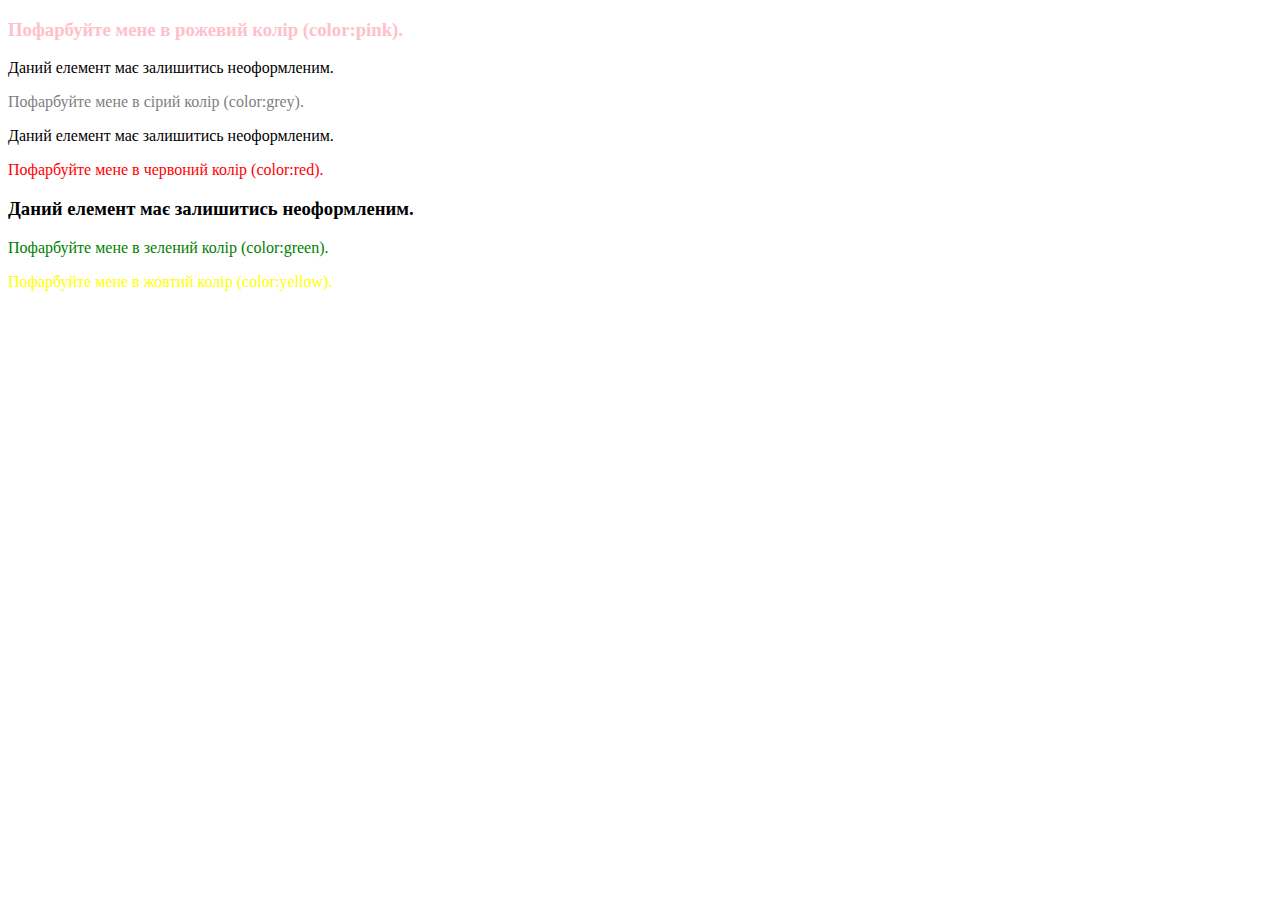
<file: index.html>
<!DOCTYPE html>
<html lang="en">
  <head>
    <meta charset="UTF-8" />
    <meta name="viewport" content="width=device-width, initial-scale=1.0" />
    <title>Document</title>
    <link rel="stylesheet" href="style.css" />
  </head>
  <body>
    <div class="text-box">
      <h3>Пофарбуйте мене в рожевий колір (color:pink).</h3>
      <p>Даний елемент має залишитись неоформленим.</p>
      <p id="greycol">Пофарбуйте мене в сірий колір (color:grey).</p>
      <div>Даний елемент має залишитись неоформленим.</div>
      <div><p>Пофарбуйте мене в червоний колір (color:red).</p></div>
      <h3>Даний елемент має залишитись неоформленим.</h3>
      <p>Пофарбуйте мене в зелений колір (color:green).</p>
      <p class="yellow">Пофарбуйте мене в жовтий колір (color:yellow).</p>
    </div>
  </body>
</html>
</file>
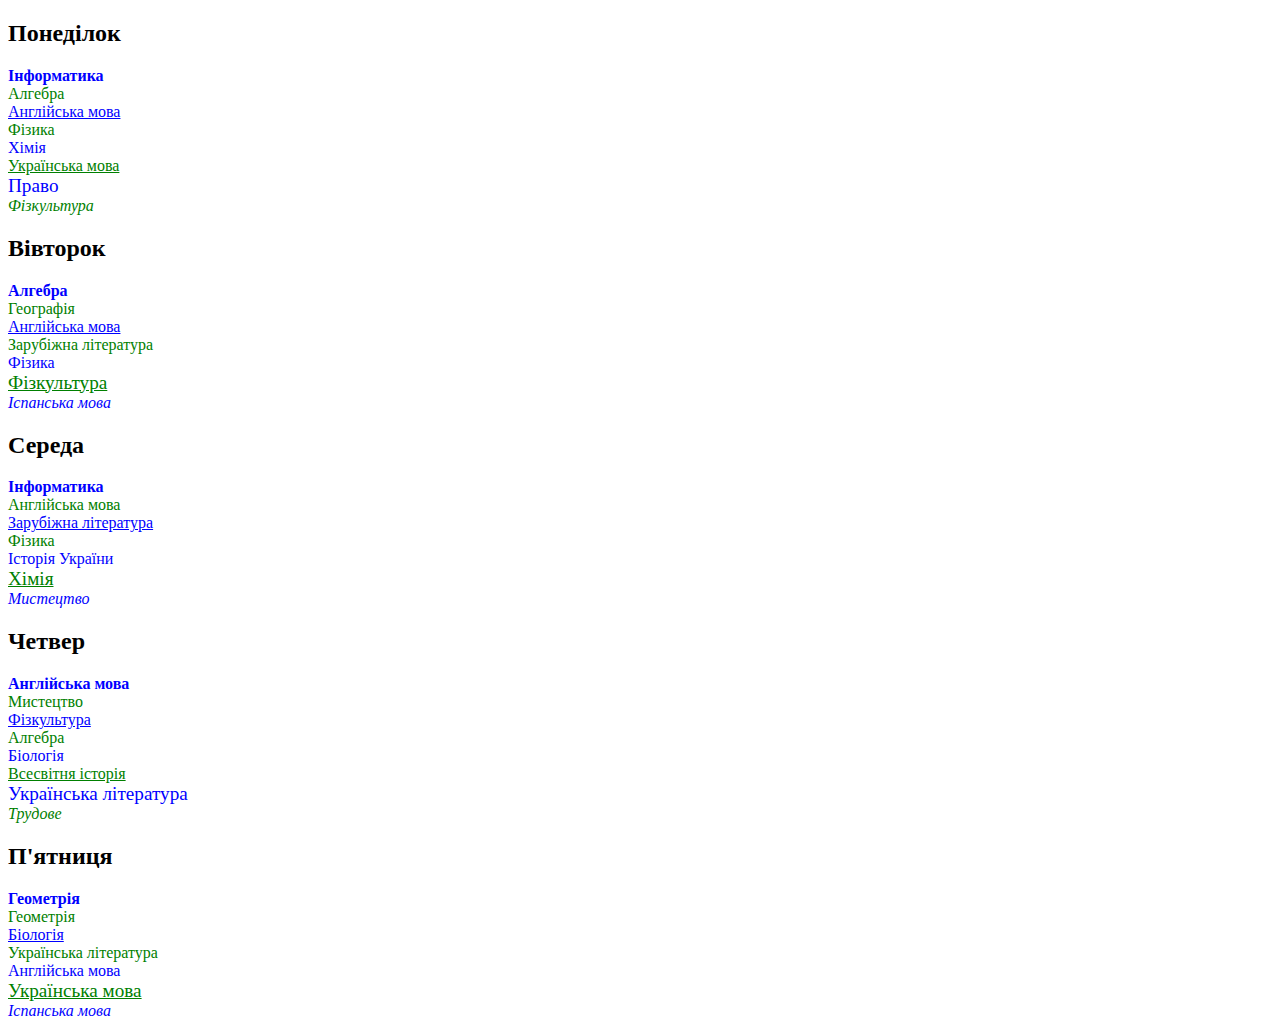
<file: my.html>
<!DOCTYPE html>
<html lang="en">

<head>
  <meta charset="UTF-8" />
  <meta name="viewport" content="width=device-width, initial-scale=1.0" />
  <title>Document</title>
  <link rel="stylesheet" href="hw.css" />
</head>

<body>
  <div class="text-box">
    <h2>Понеділок</h2>
    <ul class="list">
      <li>Інформатика</li>
      <li>Алгебра</li>
      <li>Англійська мова</li>
      <li>Фізика</li>
      <li>Хімія</li>
      <li>Українська мова</li>
      <li>Право</li>
      <li>Фізкультура</li>
    </ul>
    <h2>Вівторок</h2>
    <ul class="list">
      <li>Алгебра</li>
      <li>Географія</li>
      <li>Англійська мова</li>
      <li>Зарубіжна література</li>
      <li>Фізика</li>
      <li>Фізкультура</li>
      <li>Іспанська мова</li>
    </ul>
    <h2>Середа</h2>
    <ul class="list">
      <li>Інформатика</li>
      <li>Англійська мова</li>
      <li>Зарубіжна література</li>
      <li>Фізика</li>
      <li>Історія України</li>
      <li>Хімія</li>
      <li>Мистецтво</li>
    </ul>
    <h2>Четвер</h2>
    <ul class="list">
      <li>Англійська мова</li>
      <li>Мистецтво</li>
      <li>Фізкультура</li>
      <li>Алгебра</li>
      <li>Біологія</li>
      <li>Всесвітня історія</li>
      <li>Українська література</li>
      <li>Трудове</li>
    </ul>
    <h2>П'ятниця</h2>
    <ul class="list">
      <li>Геометрія</li>
      <li>Геометрія</li>
      <li>Біологія</li>
      <li>Українська література</li>
      <li>Англійська мова</li>
      <li>Українська мова</li>
      <li>Іспанська мова</li>
    </ul>
  </div>
</body>

</html>
</file>
<file: style.css>
h3:first-child {
  color: pink;
}

p:nth-child(3) {
  color: grey;
}
p:last-child {
  color: red;
}

p:nth-last-child(2) {
  color: green;
}

.yellow:last-child {
  color: yellow;
}
</file>
<file: hw.css>
ul {
  list-style: none;
  padding: 0;
}
/* Псевдокласи стану */
li:hover {
  background-color: lightblue;
}
li:active {
  background-color: lightgreen;
}
li:focus {
  outline: 2px solid red;
}
li:visited {
  color: gray;
}
li:disabled {
  opacity: 0.5;
}
/* Структурні псевдокласи */
li:first-child {
  font-weight: bold;
}
li:last-child {
  font-style: italic;
}
li:nth-child(odd) {
  color: blue;
}
li:nth-child(even) {
  color: green;
}
li:nth-child(3n) {
  text-decoration: underline;
}
li:nth-last-child(2) {
  font-size: 1.2em;
}
</file>
